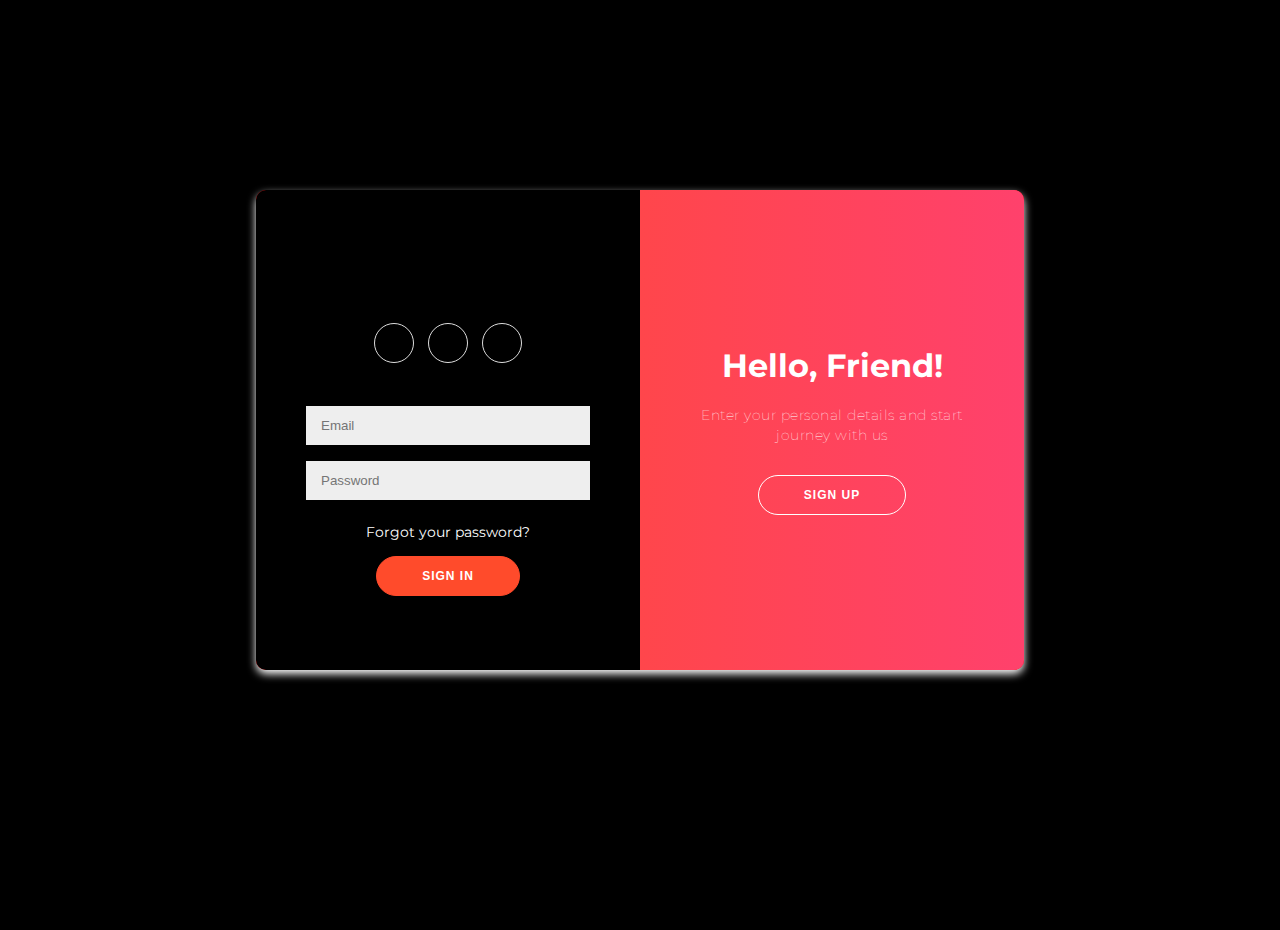
<file: gfe-login-signup-page.html>
<!DOCTYPE html>
<!-- Coding By CodingNepal - www.codingnepalweb.com -->
<html>
<head>
  <meta charset="UTF-8">
  <meta name="viewport" content="width=device-width, initial-scale=1.0">
  <title>Gale Force Esports Login Form</title>
  <link rel="stylesheet" href="gfe-login-signup-page.css">
</head>
<body>
    <div class="container" id="container">
        <div class="form-container sign-up-container">
            <form action="#">
                <h1>Create Account</h1>
                <div class="social-container">
                    <a href="#" class="social"><i class="fab fa-facebook-f"></i></a>
                    <a href="#" class="social"><i class="fab fa-google-plus-g"></i></a>
                    <a href="#" class="social"><i class="fab fa-linkedin-in"></i></a>
                </div>
                <span>or use your email for registration</span>
                <input type="text" placeholder="Name" />
                <input type="email" placeholder="Email" />
                <input type="password" placeholder="Password" />
                <button>Sign Up</button>
            </form>
        </div>
        <div class="form-container sign-in-container">
            <form action="#">
                <h1>Sign in</h1>
                <div class="social-container">
                    <a href="#" class="social"><i class="fab fa-facebook-f"></i></a>
                    <a href="#" class="social"><i class="fab fa-google-plus-g"></i></a>
                    <a href="#" class="social"><i class="fab fa-linkedin-in"></i></a>
                </div>
                <span>or use your account</span>
                <input type="email" placeholder="Email" />
                <input type="password" placeholder="Password" />
                <a href="#" class="forgetpass-text">Forgot your password?</a>
                <button>Sign In</button>
            </form>
        </div>
        <div class="overlay-container">
            <div class="overlay">
                <div class="overlay-panel overlay-left">
                    <h1>Welcome Back!</h1>
                    <p>To keep connected with us please login with your personal info</p>
                    <button class="ghost" id="signIn">Sign In</button>
                </div>
                <div class="overlay-panel overlay-right">
                    <h1>Hello, Friend!</h1>
                    <p>Enter your personal details and start journey with us</p>
                    <button class="ghost" id="signUp">Sign Up</button>
                </div>
            </div>
        </div>
    </div>
<script>const signUpButton = document.getElementById('signUp');
    const signInButton = document.getElementById('signIn');
    const container = document.getElementById('container');
    
    signUpButton.addEventListener('click', () => {
        container.classList.add("right-panel-active");
    });
    
    signInButton.addEventListener('click', () => {
        container.classList.remove("right-panel-active");
    });</script>

</body>
</html>
</file>
<file: gfe-login-signup-page.css>
@import url('https://fonts.googleapis.com/css?family=Montserrat:400,800');

* {
	box-sizing: border-box;
}

body {
	background: #000000;
	display: flex;
	justify-content: center;
	align-items: center;
	flex-direction: column;
	font-family: 'Montserrat', sans-serif;
	height: 100vh;
	margin: -20px 0 50px;
}

h1 {
	font-weight: bold;
	margin: 0;
}

h2 {
	text-align: center;
}

p {
	font-size: 14px;
	font-weight: 100;
	line-height: 20px;
	letter-spacing: 0.5px;
	margin: 20px 0 30px;
}

span {
	font-size: 12px;
}

a {
	color: #333;
	font-size: 14px;
	text-decoration: none;
	margin: 15px 0;
}

button {
	border-radius: 20px;
	border: 1px solid #FF4B2B;
	background-color: #FF4B2B;
	color: #ffffff;
	font-size: 12px;
	font-weight: bold;
	padding: 12px 45px;
	letter-spacing: 1px;
	text-transform: uppercase;
	transition: transform 80ms ease-in;
}

button:active {
	transform: scale(0.95);
}

button:focus {
	outline: none;
}

button.ghost {
	background-color: transparent;
	border-color: #ffffff;
}

form {
	background-color: #000000;
	display: flex;
	align-items: center;
	justify-content: center;
	flex-direction: column;
	padding: 0 50px;
	height: 100%;
	text-align: center;
}

input {
	background-color: #eee;
	border: none;
	padding: 12px 15px;
	margin: 8px 0;
	width: 100%;
}

.container {
	background-color: #ff0000;
	border-radius: 10px;
  	box-shadow: 0 4px 8px rgb(255, 255, 255), 
			0 100px 10px rgba(0,0,0,0.22);
	position: relative;
	overflow: hidden;
	width: 768px;
	max-width: 100%;
	min-height: 480px;
}

.form-container {
	position: absolute;
	top: 0;
	height: 100%;
	transition: all 0.6s ease-in-out;
}


.forgetpass-text{

    color: #ffffff;
}

.sign-in-container {
	left: 0;
	width: 50%;
	z-index: 2;
}

.container.right-panel-active .sign-in-container {
	transform: translateX(100%);
}

.sign-up-container {
	left: 0;
	width: 50%;
	opacity: 0;
	z-index: 1;
}

.container.right-panel-active .sign-up-container {
	transform: translateX(100%);
	opacity: 1;
	z-index: 5;
	animation: show 0.6s;
}

@keyframes show {
	0%, 49.99% {
		opacity: 0;
		z-index: 1;
	}
	
	50%, 100% {
		opacity: 1;
		z-index: 5;
	}
}

.overlay-container {
	position: absolute;
	top: 0;
	left: 50%;
	width: 50%;
	height: 100%;
	overflow: hidden;
	transition: transform 0.6s ease-in-out;
	z-index: 100;
}

.container.right-panel-active .overlay-container{
	transform: translateX(-100%);
}

.overlay {
	background: #FF416C;
	background: -webkit-linear-gradient(to right, #FF4B2B, #FF416C);
	background: linear-gradient(to right, #FF4B2B, #FF416C);
	background-repeat: no-repeat;
	background-size: cover;
	background-position: 0 0;
	color: #FFFFFF;
	position: relative;
	left: -100%;
	height: 100%;
	width: 200%;
  	transform: translateX(0);
	transition: transform 0.6s ease-in-out;
}

.container.right-panel-active .overlay {
  	transform: translateX(50%);
}

.overlay-panel {
	position: absolute;
	display: flex;
	align-items: center;
	justify-content: center;
	flex-direction: column;
	padding: 0 40px;
	text-align: center;
	top: 0;
	height: 100%;
	width: 50%;
	transform: translateX(0);
	transition: transform 0.6s ease-in-out;
}

.overlay-left {
	transform: translateX(-20%);
}

.container.right-panel-active .overlay-left {
	transform: translateX(0);
}

.overlay-right {
	right: 0;
	transform: translateX(0);
}

.container.right-panel-active .overlay-right {
	transform: translateX(20%);
}

.social-container {
	margin: 20px 0;
}

.social-container a {
	border: 1px solid #DDDDDD;
	border-radius: 50%;
	display: inline-flex;
	justify-content: center;
	align-items: center;
	margin: 0 5px;
	height: 40px;
	width: 40px;
}

footer {
    background-color: #222;
    color: #fff;
    font-size: 14px;
    bottom: 0;
    position: fixed;
    left: 0;
    right: 0;
    text-align: center;
    z-index: 999;
}

footer p {
    margin: 10px 0;
}

footer i {
    color: red;
}

footer a {
    color: #3c97bf;
    text-decoration: none;
}
</file>
